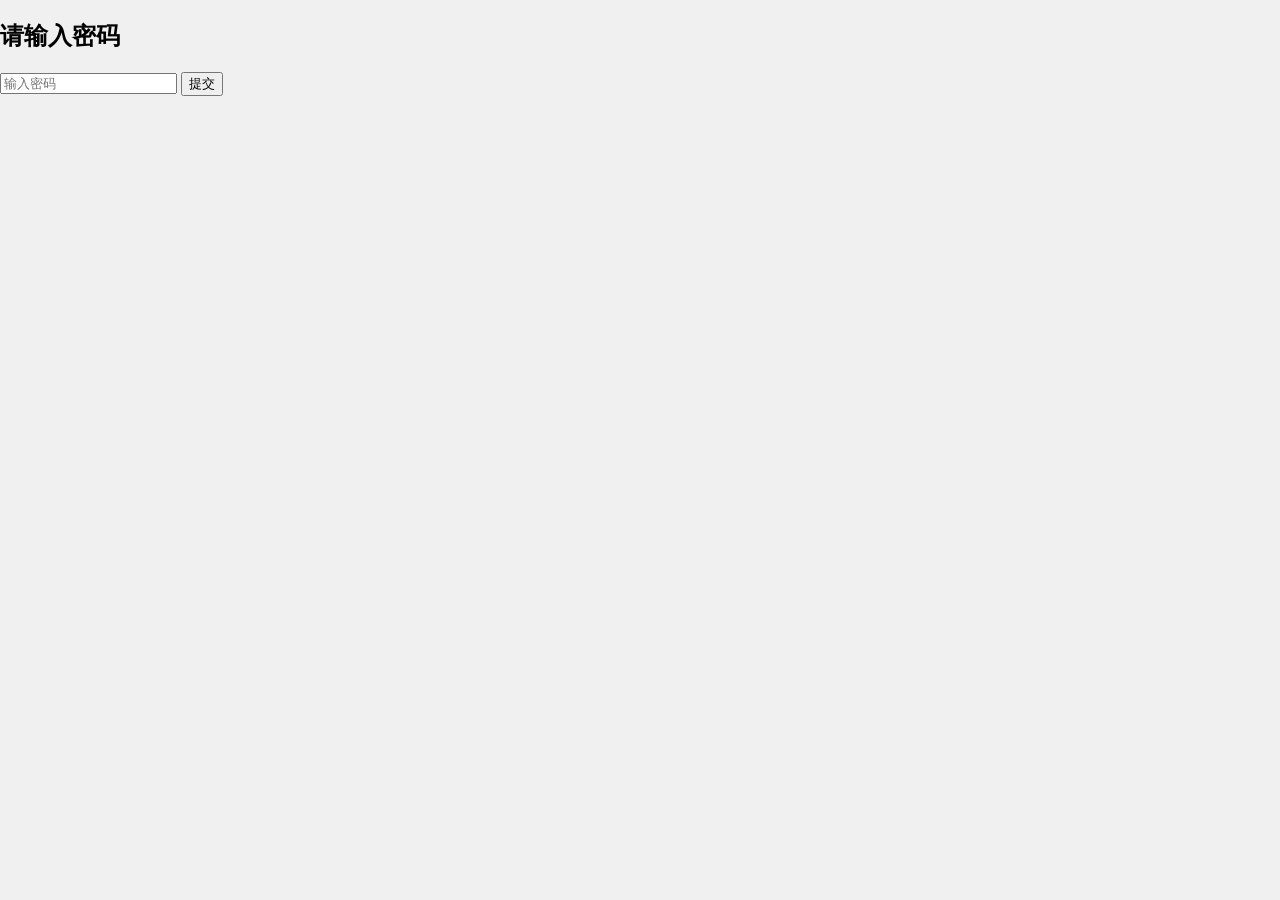
<file: index.html>
<!DOCTYPE html>
<html lang="zh-CN">
<head>
    <meta charset="UTF-8">
    <title>来自2024的少年</title>
    <link rel="stylesheet" href="styles.css">
</head>
<body>
    <div class="password-container" id="passwordContainer">
        <h2>请输入密码</h2>
        <input type="password" id="passwordInput" placeholder="输入密码">
        <button id="submitPassword">提交</button>
    </div>

    <div class="envelope-container hidden" id="envelopeContainer">
        <div class="envelope" id="envelope">
            <div class="envelope-title">翟爷爷亲启</div>
            <button class="open-button" id="openButton">打开信封</button>
        </div>
    </div>
    
    <div class="letter-container hidden" id="letterContainer">
        <div class="letter" id="letter">
            <p id="letterContent"></p>
        </div>
        <div class="navigation">
            <button id="prevPage" class="nav-button">上一页</button>
            <button id="nextPage" class="nav-button">下一页</button>
        </div>
    </div>

    <script src="script.js"></script>
</body>

</html>
</file>
<file: styles.css>
body {
    margin: 0;
    padding: 0;
    background-color: #f0f0f0;
    font-family: '微软雅黑', sans-serif;
}

.envelope-container, .letter-container {
    position: absolute;
    top: 50%;
    left: 50%;
    transform: translate(-50%, -50%);
}

.envelope {
    width: 300px;
    height: 200px;
    background-color: #d35400;
    border: 2px solid #a04000;
    border-radius: 10px;
    position: relative;
    box-shadow: 0 4px 8px rgba(0,0,0,0.2);
    cursor: pointer;
    transition: transform 1s;
}

.envelope-title {
    position: absolute;
    top: 20px;
    width: 100%;
    text-align: center;
    font-size: 24px;
    color: white;
}

.open-button {
    position: absolute;
    bottom: 20px;
    left: 50%;
    transform: translateX(-50%);
    padding: 10px 20px;
    font-size: 16px;
    cursor: pointer;
}

.letter {
    width: 400px;
    height: 300px;
    background-color: white;
    border: 2px solid #ccc;
    padding: 20px;
    box-shadow: 0 4px 8px rgba(0,0,0,0.2);
    position: relative;
    overflow: hidden;
}

.hidden {
    display: none;
}

.navigation {
    position: absolute;
    bottom: 10px;
    width: 100%;
    display: flex;
    justify-content: space-between;
}

.nav-button {
    padding: 8px 16px;
    font-size: 14px;
    cursor: pointer;
}
</file>
